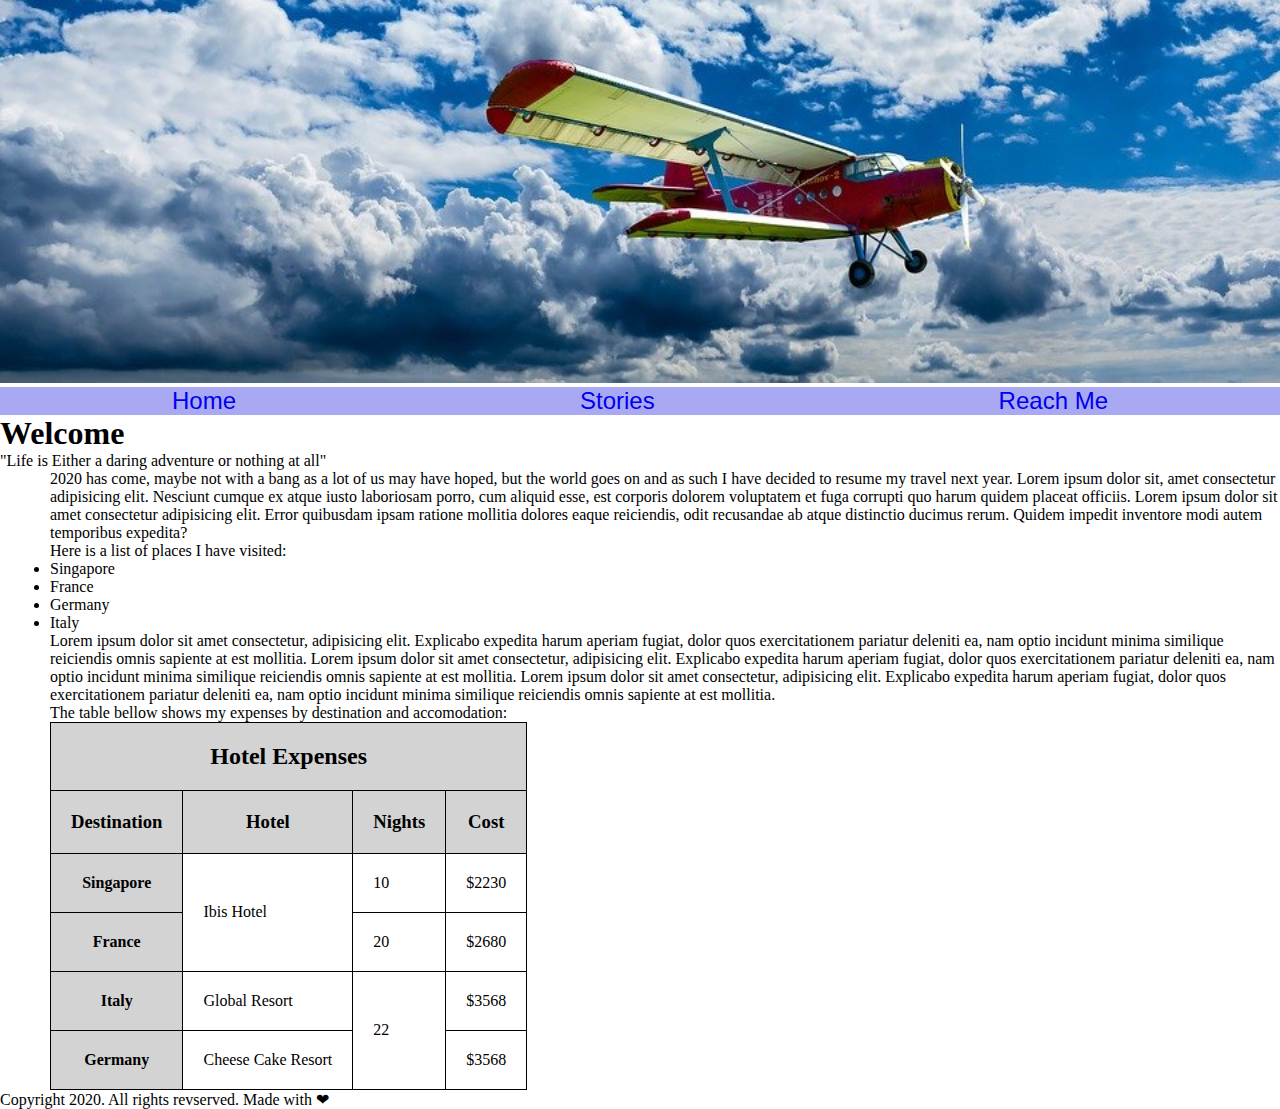
<file: index.html>
<!DOCTYPE html>
<html lang="en">
  <head>
    <meta charset="UTF-8" />
    <meta name="viewport" content="width=device-width, initial-scale=1.0" />
    <title>My Travel Stories</title>
    <link rel="stylesheet" href="./css/style.css" />
  </head>

  <body>
    <header>
      <!-- <figure> -->
      <img src="images/aircraft.jpg" alt="aircraft" />
      <!-- </figure> -->
      <nav>
        <a href="index.html">Home</a>
        <a href="stories.html">Stories</a>
        <a href="contact.html">Reach Me</a>
      </nav>
      <section>
        <h1>Welcome</h1>
        <blockquote>
          "Life is Either a daring adventure or nothing at all"
        </blockquote>
      </section>
    </header>

    <main>
      <p class="homecontent">
        2020 has come, maybe not with a bang as a lot of us may have hoped, but
        the world goes on and as such I have decided to resume my travel next
        year. Lorem ipsum dolor sit, amet consectetur adipisicing elit. Nesciunt
        cumque ex atque iusto laboriosam porro, cum aliquid esse, est corporis
        dolorem voluptatem et fuga corrupti quo harum quidem placeat officiis.
        Lorem ipsum dolor sit amet consectetur adipisicing elit. Error quibusdam
        ipsam ratione mollitia dolores eaque reiciendis, odit recusandae ab
        atque distinctio ducimus rerum. Quidem impedit inventore modi autem
        temporibus expedita?
      </p>
      <p class="homecontent">Here is a list of places I have visited:</p>
      <ul class="listPlaces">
        <li>Singapore</li>
        <li>France</li>
        <li>Germany</li>
        <li>Italy</li>
      </ul>
      <p class="homecontent">
        Lorem ipsum dolor sit amet consectetur, adipisicing elit. Explicabo
        expedita harum aperiam fugiat, dolor quos exercitationem pariatur
        deleniti ea, nam optio incidunt minima similique reiciendis omnis
        sapiente at est mollitia. Lorem ipsum dolor sit amet consectetur,
        adipisicing elit. Explicabo expedita harum aperiam fugiat, dolor quos
        exercitationem pariatur deleniti ea, nam optio incidunt minima similique
        reiciendis omnis sapiente at est mollitia. Lorem ipsum dolor sit amet
        consectetur, adipisicing elit. Explicabo expedita harum aperiam fugiat,
        dolor quos exercitationem pariatur deleniti ea, nam optio incidunt
        minima similique reiciendis omnis sapiente at est mollitia.
      </p>
      <p class="homecontent">
        The table bellow shows my expenses by destination and accomodation:
      </p>
      <table class="homecontent">
        <thead>
          <tr>
            <th colspan="4">
              <h2>Hotel Expenses</h2>
            </th>
          </tr>
          <tr>
            <th scope="col">
              <h3>Destination</h3>
            </th>
            <th scope="col">
              <h3>Hotel</h3>
            </th>
            <th scope="col">
              <h3>Nights</h3>
            </th>
            <th scope="col">
              <h3>Cost</h3>
            </th>
          </tr>
        </thead>
        <tbody>
          <tr>
            <th scope="row">Singapore</th>
            <td rowspan="2">Ibis Hotel</td>
            <td>10</td>
            <td>$2230</td>
          </tr>
          <tr>
            <th scope="row">France</th>
            <td>20</td>
            <td>$2680</td>
          </tr>
          <tr>
            <th scope="row">Italy</th>
            <td>Global Resort</td>
            <td rowspan="2">22</td>
            <td>$3568</td>
          </tr>
          <tr>
            <th scope="row">Germany</th>
            <td>Cheese Cake Resort</td>
            <td>$3568</td>
          </tr>
        </tbody>
      </table>
    </main>
    <!-- <br /><br /> -->
    <footer>Copyright 2020. All rights revserved. Made with &#10084;</footer>
  </body>
</html>
</file>
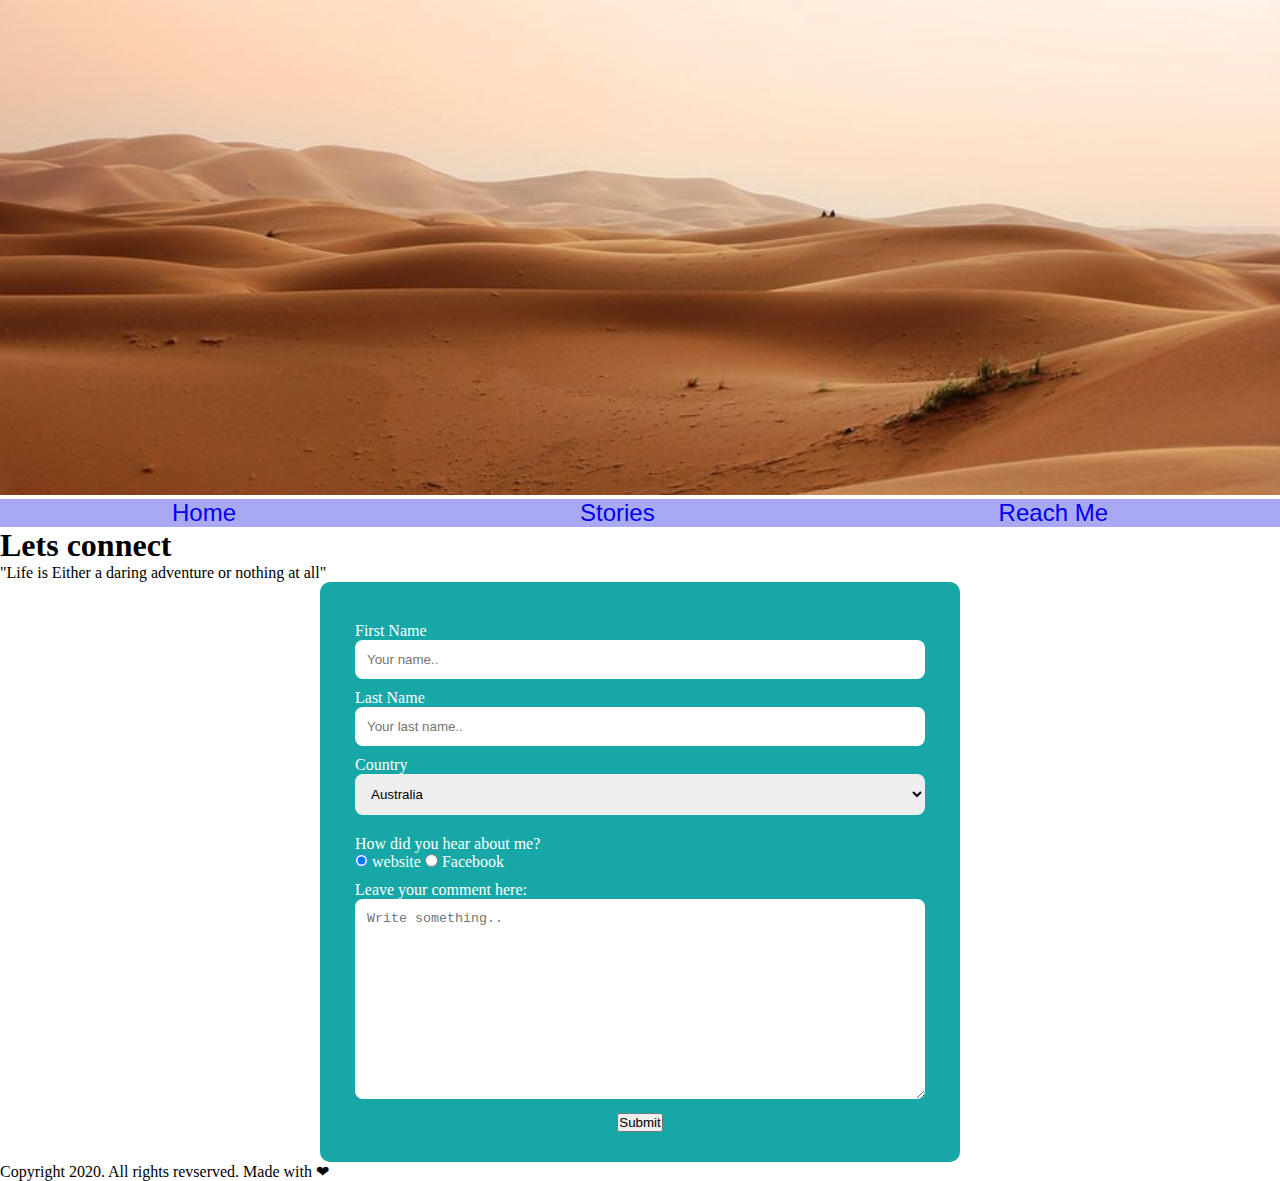
<file: contact.html>
<!DOCTYPE html>
<html lang="en">
  <head>
    <meta charset="UTF-8" />
    <meta name="viewport" content="width=device-width, initial-scale=1.0" />
    <title>My Travel Stories</title>
    <link rel="stylesheet" href="css/style.css" />
  </head>
  <body>
    <header>
      <!-- <figure> -->
      <img src="images/desert.jpg" alt="aircraft" />
      <!-- </figure> -->
      <nav>
        <a href="index.html">Home</a>
        <a href="stories.html">Stories</a>
        <a href="contact.html">Reach Me</a>
      </nav>
      <section>
        <h1>Lets connect</h1>
        <blockquote>
          "Life is Either a daring adventure or nothing at all"
        </blockquote>
      </section>
    </header>

    <main class="container">
      <form action="#">
        <fieldset>
          <legend>Your Details</legend>
          <label for="fname">
            First Name
            <input
              type="text"
              id="fname"
              name="firstname"
              placeholder="Your name.."
              required
            />
          </label>
          <!-- <br /><br /> -->
          <label for="lname">
            Last Name
            <input
              type="text"
              id="lname"
              name="lastname"
              placeholder="Your last name.."
              required
            />
          </label>
          <!-- <br /><br /> -->

          <label for="country">
            Country
            <select id="country" name="country">
              <option value="Australia">Australia</option>
              <option value="Canada">Canada</option>
              <option value="Usa">USA</option>
            </select>
          </label>
        </fieldset>
        <!-- <br /><br /> -->

        <label for="how"
          >How did you hear about me?<br>
          <input type="radio" id="website" name="how" checked /> website
          <input type="radio" id="facebook" name="how" /> Facebook
        </label>
        <!-- <br /> -->
        <label for="comment">
          <p>Leave your comment here:</p>
          <textarea
            id="comment"
            name="comment"
            placeholder="Write something.."
            cols="50"
            rows="5"
          ></textarea>
        </label>
        <!-- <br /><br /> -->
        <input type="submit" value="Submit" id="submitBtn" />
      </form>
    </main>
    <!-- <br /> -->
    <footer>Copyright 2020. All rights revserved. Made with &#10084;</footer>
  </body>
</html>
</file>
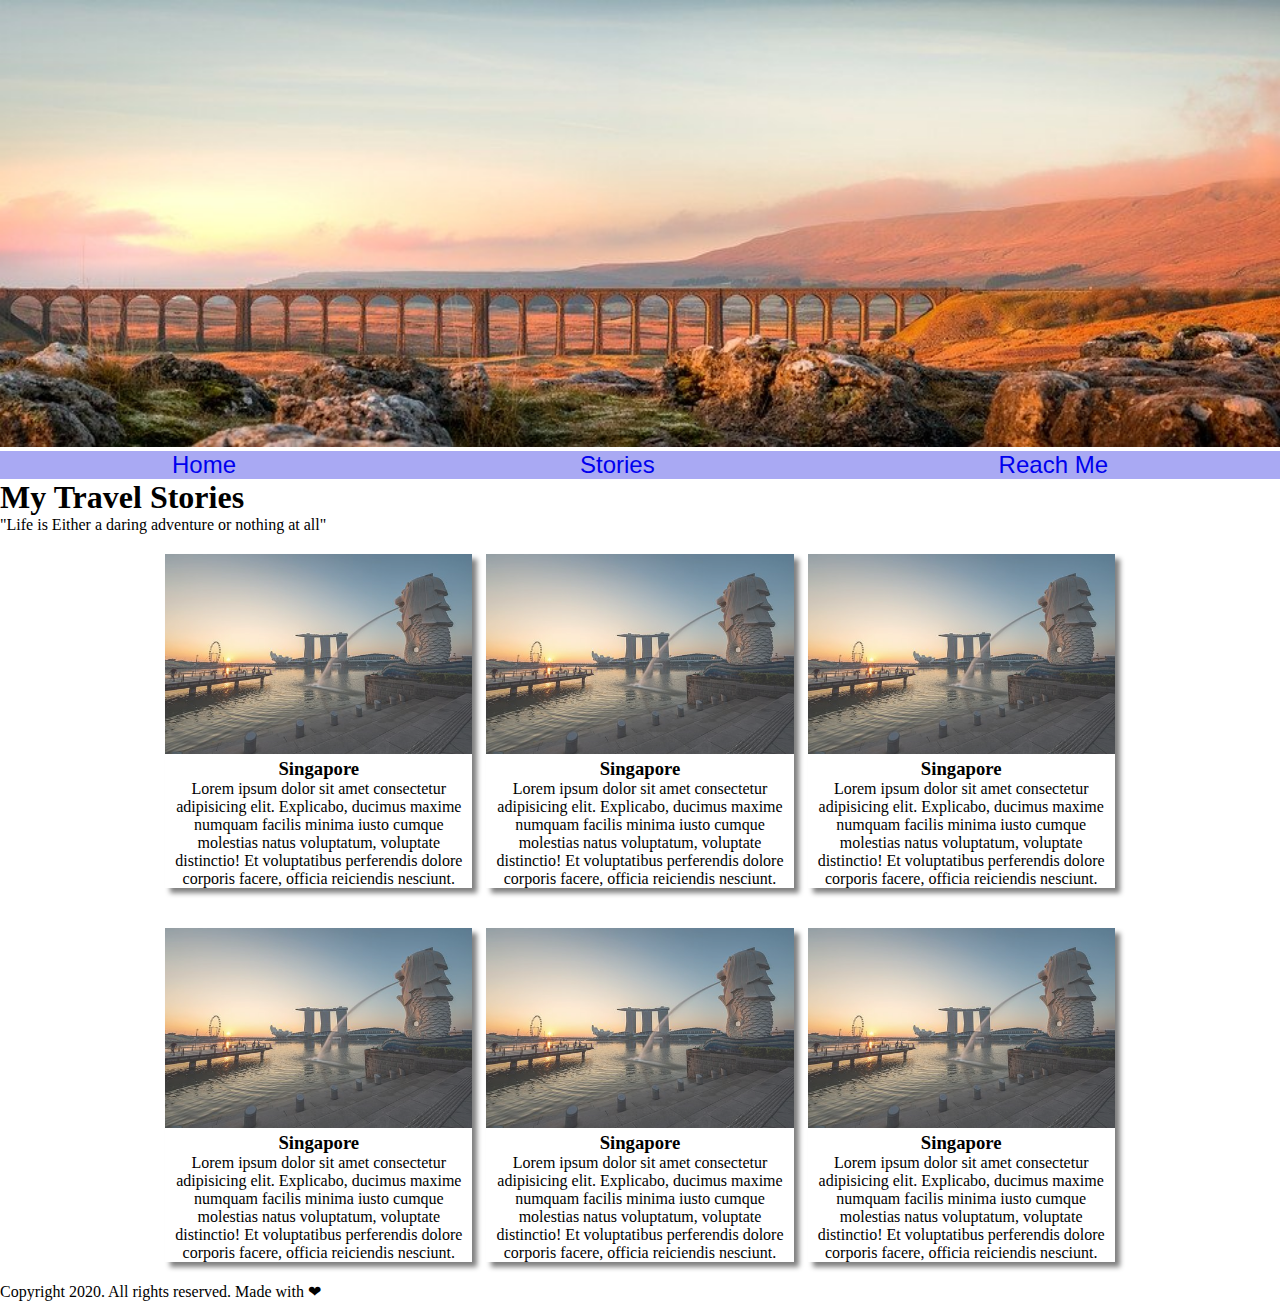
<file: stories.html>
<!DOCTYPE html>
<html lang="en">
  <head>
    <meta charset="UTF-8" />
    <meta name="viewport" content="width=device-width, initial-scale=1.0" />
    <link rel="stylesheet" href="css/style.css" />
    <title>My Travel Stories</title>
  </head>
  <body>
    <header>
      <img src="images/ribblehead-viaduct.jpg" alt="aircraft" />
      <nav>
        <a href="index.html">Home</a>
        <a href="stories.html">Stories</a>
        <a href="contact.html">Reach Me</a>
      </nav>
      <section>
        <h1>My Travel Stories</h1>
        <blockquote>
          "Life is Either a daring adventure or nothing at all"
        </blockquote>
      </section>
    </header>

    <main class="stories">
      <article class="col">
        <img src="images/singapore.jpg" alt="Singapore" />
        <h3>Singapore</h3>
        <p>
          Lorem ipsum dolor sit amet consectetur adipisicing elit. Explicabo,
          ducimus maxime numquam facilis minima iusto cumque molestias natus
          voluptatum, voluptate distinctio! Et voluptatibus perferendis dolore
          corporis facere, officia reiciendis nesciunt.
        </p>
      </article>
      <article class="col">
        <img src="images/singapore.jpg" alt="Singapore" />
        <h3>Singapore</h3>
        <p>
          Lorem ipsum dolor sit amet consectetur adipisicing elit. Explicabo,
          ducimus maxime numquam facilis minima iusto cumque molestias natus
          voluptatum, voluptate distinctio! Et voluptatibus perferendis dolore
          corporis facere, officia reiciendis nesciunt.
        </p>
      </article>
      <article class="col">
        <img src="images/singapore.jpg" alt="Singapore" />
        <h3>Singapore</h3>
        <p>
          Lorem ipsum dolor sit amet consectetur adipisicing elit. Explicabo,
          ducimus maxime numquam facilis minima iusto cumque molestias natus
          voluptatum, voluptate distinctio! Et voluptatibus perferendis dolore
          corporis facere, officia reiciendis nesciunt.
        </p>
      </article>

      <article class="col">
        <img src="images/singapore.jpg" alt="Singapore" />
        <h3>Singapore</h3>
        <p>
          Lorem ipsum dolor sit amet consectetur adipisicing elit. Explicabo,
          ducimus maxime numquam facilis minima iusto cumque molestias natus
          voluptatum, voluptate distinctio! Et voluptatibus perferendis dolore
          corporis facere, officia reiciendis nesciunt.
        </p>
      </article>
      <article class="col">
        <img src="images/singapore.jpg" alt="Singapore" />
        <h3>Singapore</h3>
        <p>
          Lorem ipsum dolor sit amet consectetur adipisicing elit. Explicabo,
          ducimus maxime numquam facilis minima iusto cumque molestias natus
          voluptatum, voluptate distinctio! Et voluptatibus perferendis dolore
          corporis facere, officia reiciendis nesciunt.
        </p>
      </article>
      <article class="col">
        <img src="images/singapore.jpg" alt="Singapore" />
        <h3>Singapore</h3>
        <p>
          Lorem ipsum dolor sit amet consectetur adipisicing elit. Explicabo,
          ducimus maxime numquam facilis minima iusto cumque molestias natus
          voluptatum, voluptate distinctio! Et voluptatibus perferendis dolore
          corporis facere, officia reiciendis nesciunt.
        </p>
      </article>
    </main>
    <footer>Copyright 2020. All rights reserved. Made with &#10084;</footer>
  </body>
</html>
</file>
<file: css/style.css>
header img{
    width: 100%;
}
nav{
    display: flex;
    justify-content: space-around;
    font-family:  Arial, Helvetica, sans-serif;
    background-color: rgb(169, 169, 243);

}
nav a{
    font-size: 1.5em;
    text-decoration: none;
}
main{
    margin-left: 50px;;
}
a:hover{
    background-color: white;
    color: rgb(139, 0, 30);
}
th,table,td{
    border: 1px solid black;
    border-collapse: collapse;
    padding: 20px;
}
th{
    background-color: lightgrey;
}

/* style for stories.html */
.stories{
    width: 80%;
    margin: 0 auto;
    text-align: center;
}

article img{
    width: 100%;
    opacity: 80%;
}
article{
    display: inline-block;
    width: 30%;
    margin: 20px 5px;
    box-shadow:  5px 5px 5px grey;
}

/* style for contact.html */
*{
    margin: 0;
    padding: 0;
    box-sizing: border-box;
}
.container{
    width: 50%;
    margin:  auto;
    background-color: rgb(24, 167, 167);
    color: white;
    border-radius: 10px;
    padding: 30px;
}
.container:hover{
    background-color: darkgreen;
    cursor:pointer;
}

form label{
    display: block;
    margin: 10px 5px;
   

}
fieldset{
    border: none;
}
legend{
    display: none;
}
input[type=text],textarea,select{
    width:100%;
    padding: 12px;
    border: none;
    border-radius: 8px;

}
textarea{
    height: 200px;

}
#submitBtn{
    margin: 0 auto;
    display:block;
}
</file>
